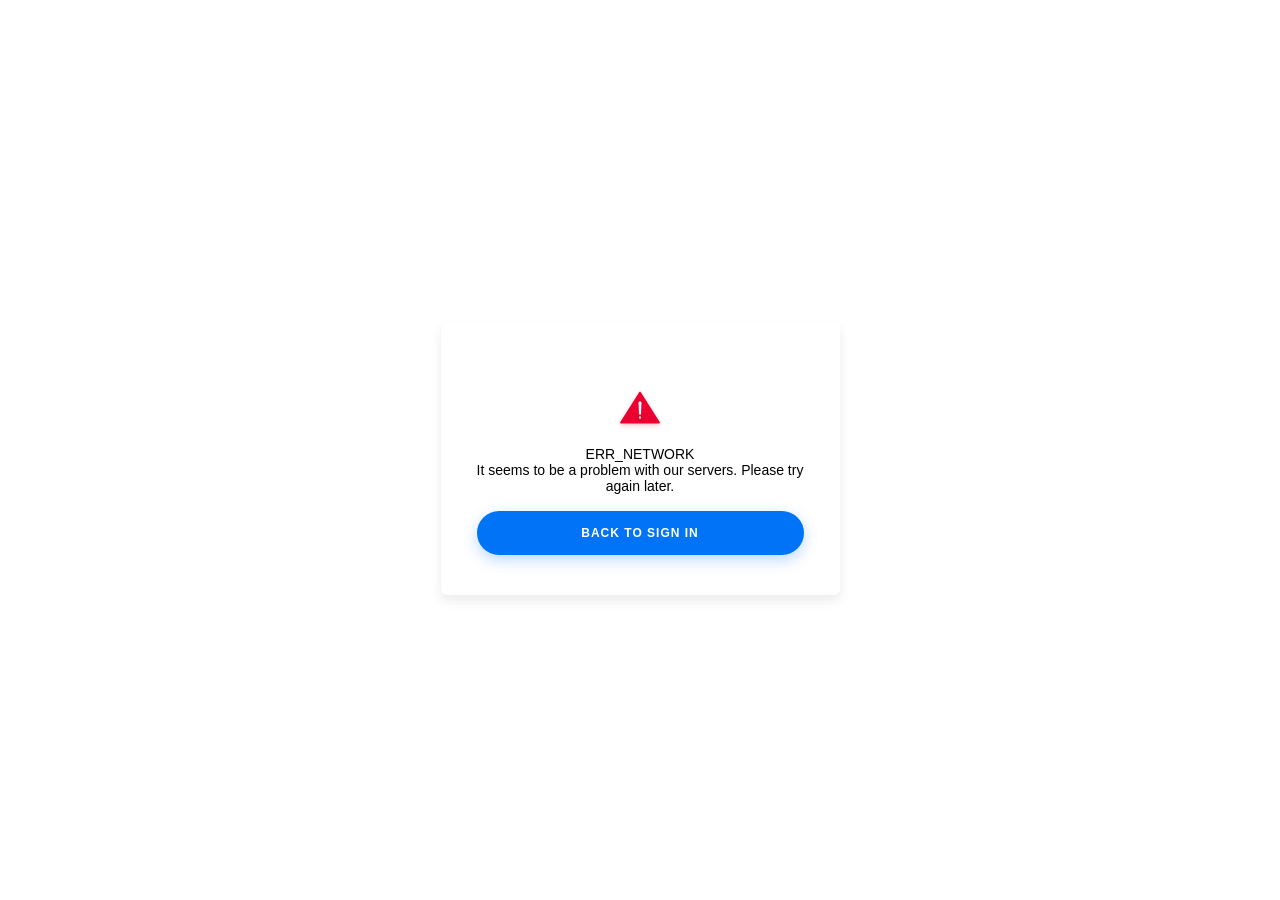
<file: old/Xsolla Web Shop_files/latest.html>
<!DOCTYPE html>
<!-- saved from url=(0251)https://login-widget.xsolla.com/latest?projectId=618da78e-619a-457a-85d2-d5ba2c8aca4f&locale=en-US&callbackUrl=https://sitebuilder.xsolla.com/preview/spire-test-project&payload={}&enablePostMessageLogin=true&showCloseButton=true&socialLoginFlow=newTab -->
<html lang="en"><head><meta http-equiv="Content-Type" content="text/html; charset=UTF-8"><style>html{font-feature-settings:'locl' 0;-webkit-locale:auto}#loader{position:fixed;left:0;top:0;width:100%;height:100%;display:flex;align-items:center;justify-content:center;background-color:transparent}</style><meta name="viewport" content="width=device-width,initial-scale=1,shrink-to-fit=no"><link rel="preconnect" href="https://cdn.xsolla.net/" crossorigin="anonymous"><link rel="dns-prefetch" href="https://cdn.xsolla.net/"><link rel="preconnect" href="https://login.xsolla.com/" crossorigin="anonymous"><link rel="dns-prefetch" href="https://login.xsolla.com/"><link rel="shortcut icon" href="https://cdn.xsolla.net/favicon.ico"><link rel="prefetch" href="https://cdn.xsolla.net/xsolla-login-widget/projects/618da78e-619a-457a-85d2-d5ba2c8aca4f/settings/auth" as="fetch" crossorigin="anonymous"><link rel="prefetch" href="https://cdn.xsolla.net/xsolla-login-widget/projects/618da78e-619a-457a-85d2-d5ba2c8aca4f/settings/socials/by_region" as="fetch" crossorigin="anonymous"><link rel="prefetch" href="https://cdn.xsolla.net/xsolla-login-widget/projects/618da78e-619a-457a-85d2-d5ba2c8aca4f/settings/widget" as="fetch" crossorigin="anonymous"><link rel="prefetch" href="https://login.xsolla.com/api/client/details" as="fetch" crossorigin="anonymous"><link rel="prefetch" href="https://cdn.xsolla.net/flags.jpeg" as="image" crossorigin="anonymous"><link rel="preload" href="https://cdn.xsolla.net/login-widget/v-2026-03-18-01/media/Graphik-Bold-Cy-Web.3100e9ec.woff2" as="font" crossorigin=""><link rel="preload" href="https://cdn.xsolla.net/login-widget/v-2026-03-18-01/media/Graphik-Semibold-Cy-Web.e793d9fc.woff2" as="font" crossorigin=""><link rel="preload" href="https://cdn.xsolla.net/login-widget/v-2026-03-18-01/media/Graphik-Medium-Cy-Web.653f3276.woff2" as="font" crossorigin=""><link rel="preload" href="https://cdn.xsolla.net/login-widget/v-2026-03-18-01/media/Graphik-Regular-Cy-Web.41be932b.woff2" as="font" crossorigin=""><link rel="preload" href="https://cdn.xsolla.net/login-widget/v-2026-03-18-01/media/Graphik-Light-Cy-Web.ceeef046.woff2" as="font" crossorigin=""><title>Xsolla Login Widget</title><link href="./main.92d1028c.chunk.css" rel="preload" as="style"><link href="./27.7fba9f64.chunk.js" rel="preload" as="script"><link href="./main.7c8f7e2a.chunk.js" rel="preload" as="script"><link href="./main.92d1028c.chunk.css" rel="stylesheet"><style data-emotion="css"></style><style data-emotion="css-global"></style><style data-emotion="css-global"></style><style data-emotion="css"></style></head><body dir="ltr" data-new-gr-c-s-check-loaded="14.1285.0" data-gr-ext-installed=""><div id="root"><div class="app_out-style css-1dyixlp" direction="ltr"><div class="app-block css-gnuiei" direction="ltr"><div class="app-block__scrollbars__scrollbar" style="position: relative; overflow: hidden; width: 100%; height: 100%;"><div data-testid="scrollbar-view" class="app-block__scrollbars_scrollbar-view css-3mqsf9" style="position: absolute; inset: 0px; overflow: scroll; margin-right: 0px; margin-bottom: -17px; padding: 0px 4px;"><div tabindex="-1" style="outline: none;"><div class="login-page css-w7w915" direction="ltr"><div id="mainBody" width="399" class="login-page_body css-a46clv" direction="ltr"><div direction="ltr" class="css-1rm02nu"><button tabindex="200" class="closeButton css-3vhwoz" direction="ltr"><div><i data-testid="icon-remove" class="icon-wrapper icon-element__remove css-1oaksx9" direction="ltr"><svg width="24" height="24" viewBox="0 0 24 25" fill="#DADADA" xmlns="http://www.w3.org/2000/svg"><path fill-rule="evenodd" clip-rule="evenodd" d="M4.29289 6.25215C3.90237 5.86163 3.90237 5.22846 4.29289 4.83794C4.68342 4.44741 5.31658 4.44741 5.70711 4.83794L12 11.1308L18.2929 4.83794C18.6834 4.44741 19.3166 4.44741 19.7071 4.83794C20.0976 5.22846 20.0976 5.86163 19.7071 6.25215L13.4142 12.545L19.7071 18.8379C20.0976 19.2285 20.0976 19.8616 19.7071 20.2521C19.3166 20.6427 18.6834 20.6427 18.2929 20.2521L12 13.9593L5.70711 20.2521C5.31658 20.6427 4.68342 20.6427 4.29289 20.2521C3.90237 19.8616 3.90237 19.2285 4.29289 18.8379L10.5858 12.545L4.29289 6.25215Z"></path></svg></i></div></button></div><form data-testid="login-form"><div><div direction="ltr" class="css-1oteowz"><div data-testid="universal-input_title" class="universal-input_title css-pu107z" direction="ltr">Enter your email or phone</div><div class="universal-input css-cssveg" direction="ltr"><div class="input_title css-pu107z" direction="ltr"></div><div class="input-container css-1x8e06v" direction="ltr"><div direction="ltr" class="css-sn8zlp"><input data-elem-for-focus="true" aria-invalid="false" tabindex="200" class="input-with-mask css-o2e36l" name="username" form="[object Object]" values="[object Object]" data-testid="log-in-form__fields-universal" direction="ltr" placeholder="" spellcheck="false" value=""></div><div class="undefined_validation-message css-3jvx87" direction="ltr"></div></div><div class="universal-input_country-block css-99xjs8" direction="ltr"><div class="universal-input_country-block_wrapper css-13klsjs" direction="ltr"><div direction="ltr" class="css-24p70p"><div direction="ltr" class="css-diesti"><i data-testid="icon-US" class="icon-wrapper icon-element__US css-1oaksx9" direction="ltr"><img alt="" style="background-position: -5496px 0px; background-image: url(&quot;https://cdn.xsolla.net/flags.jpeg&quot;); background-repeat: no-repeat; background-size: 5928px 18px; width: 24px; height: 18px;"></i></div>+1<div direction="ltr" class="css-c9cgcr"><i data-testid="icon-dropdown" class="icon-wrapper icon-element__dropdown css-1oaksx9" direction="ltr"><svg width="16" height="16" viewBox="0 0 16 16" fill="currentColor" xmlns="http://www.w3.org/2000/svg"><path fill-rule="evenodd" clip-rule="evenodd" d="M3.52858 5.80474C3.26823 5.54439 3.26823 5.12228 3.52858 4.86193L7.52858 0.861929C7.78892 0.601579 8.21103 0.601579 8.47138 0.861929L12.4714 4.86193C12.7317 5.12228 12.7317 5.54439 12.4714 5.80474C12.211 6.06509 11.7889 6.06509 11.5286 5.80474L7.99998 2.27614L4.47138 5.80474C4.21103 6.06509 3.78892 6.06509 3.52858 5.80474Z"></path><path fill-rule="evenodd" clip-rule="evenodd" d="M3.52857 10.1953C3.78892 9.93495 4.21103 9.93495 4.47138 10.1953L7.99998 13.7239L11.5286 10.1953C11.7889 9.93495 12.211 9.93495 12.4714 10.1953C12.7317 10.4557 12.7317 10.8778 12.4714 11.1381L8.47138 15.1381C8.21103 15.3985 7.78892 15.3985 7.52858 15.1381L3.52857 11.1381C3.26823 10.8778 3.26823 10.4557 3.52857 10.1953Z"></path></svg></i></div><div direction="ltr" class="css-xux0xf"></div></div></div></div></div></div></div><button tabindex="200" class="button-element css-1dg6gtd" type="button" data-testid="login-form__button-submit" direction="ltr"><div>Get code</div></button></form><div direction="ltr" class="css-mgmyaz"><div class="or-line__wrapper css-1efh9wh"><div class="css-rwect6">or</div><hr class="css-1i9ybqv"></div><div prefix="login-form" values="[object Object]" data-testid="login-form__primary-social" class="primary-social-buttons css-haw22i" direction="ltr"><div class="css-omblq7"><div data-testid="login-form__secondary-social" class="secondary-social_buttons css-1nm9xks"><button data-testid="login-form__secondary-social--google" class="secondary-social secondary-social__google css-ngwqh8"><div class="css-cssveg"><i data-testid="icon-google" class="icon-wrapper icon-element__google css-1oaksx9" direction="ltr"><svg viewBox="0 0 24 24" fill="#000000" width="24" height="24"><path d="M9.18374 3.49267C6.93651 4.25378 5.07148 5.85398 3.9795 7.95792C3.61066 8.67244 3.34162 9.43408 3.17989 10.2216C2.77617 12.1954 3.05655 14.2477 3.97499 16.0414C4.57897 17.2109 5.4293 18.2359 6.46755 19.0461C7.45634 19.8172 8.59236 20.3787 9.80604 20.6961C11.3364 21.0977 12.9649 21.0886 14.5054 20.7446C15.898 20.43 17.216 19.7769 18.2686 18.8284C19.3717 17.8198 20.1761 16.528 20.594 15.094C21.0525 13.5499 21.1124 11.901 20.8255 10.314H12.1857V13.8263H17.1923C17.0903 14.3899 16.8749 14.927 16.5591 15.4051C16.2432 15.8832 15.8335 16.2923 15.3547 16.6076C14.7412 17.005 14.0523 17.2719 13.3309 17.3915C12.6057 17.5206 11.8633 17.5191 11.1387 17.3869C10.4054 17.2403 9.70974 16.9455 9.09452 16.5207C8.11698 15.8466 7.3803 14.8785 6.99159 13.7574C6.60082 12.6307 6.5963 11.3776 6.99159 10.2554C7.26958 9.45608 7.7252 8.72999 8.32427 8.13161C9.07423 7.37773 10.0279 6.85841 11.0687 6.63718C11.9628 6.4516 12.8889 6.488 13.7657 6.7432C14.5054 6.96088 15.1876 7.36353 15.7455 7.88461L17.4339 6.23002C17.7298 5.93564 18.0404 5.65029 18.3273 5.34464C17.467 4.5611 16.4624 3.95203 15.3694 3.55131C13.3727 2.8382 11.1937 2.81754 9.18374 3.49267Z"></path><path d="M9.18388 3.49259C11.1936 2.8181 13.3718 2.83677 15.3696 3.5456C16.4651 3.94148 17.468 4.56068 18.3274 5.34005C18.0406 5.64457 17.73 5.92992 17.4341 6.22543L15.7456 7.88002C15.182 7.35251 14.5041 6.96192 13.7647 6.73861C12.8888 6.48087 11.9625 6.44405 11.0688 6.63146C10.1357 6.83536 9.27064 7.2753 8.5567 7.90909C7.84276 8.54287 7.30387 9.34923 6.99173 10.2508C5.9877 9.48611 4.98593 8.72705 3.97852 7.96235C5.0691 5.85589 6.93496 4.2537 9.18388 3.49259Z"></path><path d="M3.18405 10.2169C3.34781 9.43305 3.61322 8.66835 3.98479 7.95215C4.98656 8.71685 5.98833 9.47703 6.99575 10.2417C6.60046 11.3685 6.60046 12.6215 6.99575 13.7438C5.99398 14.5085 4.99108 15.2732 3.98931 16.0322C3.06258 14.2429 2.77836 12.1903 3.18405 10.2169Z"></path><path d="M12.1853 10.3096H20.8252C21.1193 11.8993 21.04 13.5355 20.5937 15.0895C20.1754 16.5237 19.3706 17.8155 18.2671 18.8239L15.3499 16.6031C15.8285 16.2877 16.238 15.8785 16.5536 15.4005C16.8693 14.9224 17.0845 14.3853 17.1863 13.8218H12.1797C12.1853 12.651 12.1853 11.4803 12.1853 10.3096Z"></path><path d="M3.97852 16.037C4.98142 15.2779 5.98319 14.5144 6.98496 13.7485C7.37571 14.8688 8.11243 15.8364 9.08901 16.5118C9.70114 16.9325 10.4025 17.2325 11.1332 17.378C11.8538 17.5224 12.5992 17.5032 13.3242 17.3825C14.046 17.2631 14.7354 16.9963 15.3492 16.5987L18.2676 18.8195C17.215 19.7725 15.897 20.421 14.5044 20.7346C12.964 21.0786 11.3354 21.0887 9.80505 20.6872C8.59061 20.3718 7.45419 19.8102 6.46657 19.0371C5.43001 18.2282 4.5812 17.2047 3.97852 16.037Z"></path></svg></i><div class="css-ltv4t6"></div></div></button><button data-testid="login-form__secondary-social--kabam" class="secondary-social secondary-social__kabam css-ngwqh8"><div class="css-cssveg"><i data-testid="icon-kabam" class="icon-wrapper icon-element__kabam css-1oaksx9" direction="ltr"><svg viewBox="0 0 78.056 65.077" fill="#000000" width="24" height="24"><path d="M49.744 83.898l1.19-3.104c.384-.89.63-1.465.804-2.302h.036c.192.837.437 1.412.822 2.302l1.19 3.104h-4.042zm.158-7.551l-4.82 11.298v1.084h2.79l1.05-2.703h5.686l1.032 2.703h2.791v-1.088l-4.803-11.294h-3.726zM69.5 83.916c-.175.54-.315 1.029-.367 1.447h-.035c-.052-.418-.175-.889-.35-1.43l-2.747-7.586h-4.478v12.382h2.694v-8.284c0-.575-.018-1.15-.087-1.605h.07c.07.384.227.96.402 1.414l3.061 8.475h2.764l3.044-8.475c.176-.454.368-1.1.438-1.431h.052c-.052.523-.087 1.099-.087 1.622v8.284h2.869V76.347h-4.548L69.5 83.916zm-31.696 2.668h-3.429v-3.157h3.464c1.294 0 1.924.61 1.924 1.552 0 .925-.612 1.605-1.96 1.605zm-3.429-8.092h3.254c1.33 0 1.82.645 1.82 1.412 0 .803-.438 1.5-1.82 1.5h-3.254v-2.912zm6.018 3.767c1.54-.366 2.327-1.447 2.327-2.756 0-1.796-1.33-3.156-4.234-3.156h-7.243v12.382h7.383c3.044 0 4.409-1.57 4.409-3.505 0-1.622-.91-2.704-2.642-2.965zm-20.858 1.64l1.19-3.105c.385-.89.63-1.465.804-2.302h.035c.193.837.438 1.412.823 2.302l1.19 3.104h-4.042zm.158-7.552l-4.82 11.298v1.084h2.79l1.05-2.703h5.686l1.032 2.703h2.791v-1.088L23.42 76.347h-3.726zm-7.139 0H8.828L3.37 81.91v-5.563H.238v12.382H3.37v-3.366l2.117-2.093 3.726 5.46h3.621l-5.108-7.483 4.828-4.9zM48.232 63.96L76.743 63.96 41.135 31.189 72.843 4.291 46.238 4.291 20.834 25.862 20.834.24.289 17.586.289 65.007 26.992 43.186 48.232 63.96"></path></svg></i><div class="css-ltv4t6"></div></div></button><button data-testid="login-form__secondary-social--facebook" class="secondary-social secondary-social__facebook css-ngwqh8"><div class="css-cssveg"><i data-testid="icon-facebook" class="icon-wrapper icon-element__facebook css-1oaksx9" direction="ltr"><svg viewBox="0 0 64 64" fill="#000000" width="24" height="24"><path d="M32,6C17.642,6,6,17.642,6,32c0,13.035,9.603,23.799,22.113,25.679V38.89H21.68v-6.834h6.433v-4.548 c0-7.529,3.668-10.833,9.926-10.833c2.996,0,4.583,0.223,5.332,0.323v5.965h-4.268c-2.656,0-3.584,2.52-3.584,5.358v3.735h7.785 l-1.055,6.834h-6.73v18.843C48.209,56.013,58,45.163,58,32C58,17.642,46.359,6,32,6z"></path></svg></i><div class="css-ltv4t6"></div></div></button><button data-testid="login-form__secondary-social--twitter" class="secondary-social secondary-social__twitter css-ngwqh8"><div class="css-cssveg"><i data-testid="icon-twitter" class="icon-wrapper icon-element__twitter css-1oaksx9" direction="ltr"><svg viewBox="0 0 24 24" fill="#000000" width="24" height="24"><path d="M 21.097656 20.800781 L 14.058594 10.542969 L 14.070312 10.550781 L 20.414062 3.199219 L 18.296875 3.199219 L 13.128906 9.183594 L 9.023438 3.199219 L 3.464844 3.199219 L 10.03125 12.777344 L 3.105469 20.800781 L 5.222656 20.800781 L 10.96875 14.140625 L 15.535156 20.800781 Z M 8.183594 4.800781 L 18.054688 19.199219 L 16.375 19.199219 L 6.496094 4.800781 Z M 8.183594 4.800781 "></path></svg></i><div class="css-ltv4t6"></div></div></button></div><a class="other-social-buttons css-qrcji5" theme="[object Object]" tabindex="-1" href="https://login-widget.xsolla.com/latest/socials?projectId=618da78e-619a-457a-85d2-d5ba2c8aca4f&amp;locale=en-US&amp;callbackUrl=https://sitebuilder.xsolla.com/preview/spire-test-project&amp;payload={}&amp;enablePostMessageLogin=true&amp;showCloseButton=true&amp;socialLoginFlow=newTab"><button title="other login options" class="css-ngwqh8"><div class="css-cssveg"><i data-testid="icon-three-dots" class="icon-wrapper icon-element__three-dots css-1oaksx9" direction="ltr"><svg viewBox="0 0 20 4" fill="#000000" width="24" height="24"><path fill-rule="evenodd" clip-rule="evenodd" d="M2 0C2.39556 0 2.78225 0.117304 3.11115 0.337067C3.44004 0.556829 3.69637 0.869167 3.84775 1.23462C3.99912 1.60007 4.03875 2.00221 3.96158 2.39017C3.88441 2.77813 3.69392 3.13451 3.41422 3.41422C3.13451 3.69392 2.77813 3.88441 2.39017 3.96158C2.00221 4.03875 1.60007 3.99912 1.23462 3.84775C0.869167 3.69637 0.556829 3.44004 0.337067 3.11115C0.117304 2.78225 0 2.39556 0 2C0 1.46957 0.210712 0.960858 0.585785 0.585785C0.960858 0.210712 1.46957 0 2 0ZM10 0C10.3956 0 10.7822 0.117304 11.1111 0.337067C11.44 0.556829 11.6964 0.869167 11.8477 1.23462C11.9991 1.60007 12.0387 2.00221 11.9616 2.39017C11.8844 2.77813 11.6939 3.13451 11.4142 3.41422C11.1345 3.69392 10.7781 3.88441 10.3902 3.96158C10.0022 4.03875 9.60007 3.99912 9.23462 3.84775C8.86917 3.69637 8.55683 3.44004 8.33707 3.11115C8.1173 2.78225 8 2.39556 8 2C8 1.46957 8.21071 0.960858 8.58578 0.585785C8.96086 0.210712 9.46957 0 10 0ZM18 0C18.3956 0 18.7822 0.117304 19.1111 0.337067C19.44 0.556829 19.6964 0.869167 19.8477 1.23462C19.9991 1.60007 20.0387 2.00221 19.9616 2.39017C19.8844 2.77813 19.6939 3.13451 19.4142 3.41422C19.1345 3.69392 18.7781 3.88441 18.3902 3.96158C18.0022 4.03875 17.6001 3.99912 17.2346 3.84775C16.8692 3.69637 16.5568 3.44004 16.3371 3.11115C16.1173 2.78225 16 2.39556 16 2C16 1.46957 16.2107 0.960858 16.5858 0.585785C16.9609 0.210712 17.4696 0 18 0Z"></path></svg></i><div class="css-ltv4t6">other login options</div></div></button></a></div></div></div><div class="disclaimer_wrapper login_disclaimer_wrapper css-1ub5d0l"></div></div></div></div></div><div style="position: absolute; height: 6px; transition: opacity 200ms; opacity: 0; display: none; right: 2px; bottom: 2px; left: 2px; border-radius: 3px;"><div style="position: relative; display: block; height: 100%; cursor: pointer; border-radius: inherit; background-color: rgba(0, 0, 0, 0.2);"></div></div><div data-testid="scrollbar-track" class="app-block__scrollbars_scrollbar-track" style="background-color: transparent; width: 7px; border-radius: 10px; position: absolute; right: 2px; bottom: 2px; top: 2px;"><div data-testid="scrollbar-thumb" class="app-block__scrollbars_scrollbar-thumb" style="background-color: rgba(0, 0, 0, 0.2); width: 100%; border-radius: 10px; position: relative; display: block;"></div></div></div></div></div></div><script>!function(i){function e(e){for(var n,o,t=e[0],r=e[1],a=e[2],s=0,f=[];s<t.length;s++)o=t[s],c[o]&&f.push(c[o][0]),c[o]=0;for(n in r)Object.prototype.hasOwnProperty.call(r,n)&&(i[n]=r[n]);for(p&&p(e);f.length;)f.shift()();return l.push.apply(l,a||[]),u()}function u(){for(var e,n=0;n<l.length;n++){for(var o=l[n],t=!0,r=1;r<o.length;r++){var a=o[r];0!==c[a]&&(t=!1)}t&&(l.splice(n--,1),e=d(d.s=o[0]))}return e}var o={},c={29:0},l=[];function d(e){if(o[e])return o[e].exports;var n=o[e]={i:e,l:!1,exports:{}};return i[e].call(n.exports,n,n.exports,d),n.l=!0,n.exports}d.e=function(a){var e=[],o=c[a];if(0!==o)if(o)e.push(o[2]);else{var n=new Promise(function(e,n){o=c[a]=[e,n]});e.push(o[2]=n);var t,r=document.getElementsByTagName("head")[0],s=document.createElement("script");s.charset="utf-8",s.timeout=120,d.nc&&s.setAttribute("nonce",d.nc),s.src=d.p+"js/"+({1:"ar-json",2:"bg-json",3:"cn-json",4:"cs-json",5:"de-json",6:"es-json",7:"fr-json",8:"he-json",9:"id-json",10:"it-json",11:"ja-json",12:"km-json",13:"ko-json",14:"lo-json",15:"my-json",16:"ne-json",17:"ph-json",18:"pl-json",19:"pt-json",20:"ro-json",21:"ru-json",22:"th-json",23:"tr-json",24:"tw-json",25:"vi-json",26:"profiler"}[a]||a)+"."+{1:"6b065698",2:"2f48fd58",3:"1aecc97a",4:"aaa88b32",5:"7baadd73",6:"e7d50b93",7:"7baf74ef",8:"f559b16d",9:"7caf3cff",10:"b4b0d7eb",11:"97b5b67b",12:"26e772a9",13:"93f59aa5",14:"8275f760",15:"763cfb66",16:"7b98192d",17:"e7476cfe",18:"34a15d02",19:"a380a58e",20:"ffcdda93",21:"e977a732",22:"5552fc24",23:"4994fa81",24:"9eed8889",25:"d966ba98",26:"88a47c77",28:"24dac67c"}[a]+".chunk.js",t=function(e){s.onerror=s.onload=null,clearTimeout(f);var n=c[a];if(0!==n){if(n){var o=e&&("load"===e.type?"missing":e.type),t=e&&e.target&&e.target.src,r=new Error("Loading chunk "+a+" failed.\n("+o+": "+t+")");r.type=o,r.request=t,n[1](r)}c[a]=void 0}};var f=setTimeout(function(){t({type:"timeout",target:s})},12e4);s.onerror=s.onload=t,r.appendChild(s)}return Promise.all(e)},d.m=i,d.c=o,d.d=function(e,n,o){d.o(e,n)||Object.defineProperty(e,n,{enumerable:!0,get:o})},d.r=function(e){"undefined"!=typeof Symbol&&Symbol.toStringTag&&Object.defineProperty(e,Symbol.toStringTag,{value:"Module"}),Object.defineProperty(e,"__esModule",{value:!0})},d.t=function(n,e){if(1&e&&(n=d(n)),8&e)return n;if(4&e&&"object"==typeof n&&n&&n.__esModule)return n;var o=Object.create(null);if(d.r(o),Object.defineProperty(o,"default",{enumerable:!0,value:n}),2&e&&"string"!=typeof n)for(var t in n)d.d(o,t,function(e){return n[e]}.bind(null,t));return o},d.n=function(e){var n=e&&e.__esModule?function(){return e.default}:function(){return e};return d.d(n,"a",n),n},d.o=function(e,n){return Object.prototype.hasOwnProperty.call(e,n)},d.p="https://cdn.xsolla.net/login-widget/v-2026-03-18-01/",d.oe=function(e){throw console.error(e),e};var n=window.webpackJsonp=window.webpackJsonp||[],t=n.push.bind(n);n.push=e,n=n.slice();for(var r=0;r<n.length;r++)e(n[r]);var p=t;u()}([])</script><script src="./27.7fba9f64.chunk.js"></script><script src="./main.7c8f7e2a.chunk.js"></script></body><grammarly-desktop-integration data-grammarly-shadow-root="true"><template shadowrootmode="open"><style>
      div.grammarly-desktop-integration {
        position: absolute;
        width: 1px;
        height: 1px;
        padding: 0;
        margin: -1px;
        overflow: hidden;
        clip: rect(0, 0, 0, 0);
        white-space: nowrap;
        border: 0;
        -moz-user-select: none;
        -webkit-user-select: none;
        -ms-user-select:none;
        user-select:none;
      }

      div.grammarly-desktop-integration:before {
        content: attr(data-content);
      }
    </style><div aria-label="grammarly-integration" role="group" tabindex="-1" class="grammarly-desktop-integration" data-content="{&quot;mode&quot;:&quot;full&quot;,&quot;isActive&quot;:true,&quot;isUserDisabled&quot;:false}"></div></template></grammarly-desktop-integration></html>
</file>
<file: old/Xsolla Web Shop_files/main.92d1028c.chunk.css>
@font-face{font-family:Graphik LC Web;font-stretch:normal;font-style:normal;font-weight:900;font-display:swap;src:url(https://cdn.xsolla.net/login-widget/v-2026-03-18-01/media/Graphik-Bold-Cy-Web.3100e9ec.woff2) format("woff2"),url(https://cdn.xsolla.net/login-widget/v-2026-03-18-01/media/Graphik-Bold-Cy-Web.d6dbf9ef.woff) format("woff")}@font-face{font-family:Graphik LC Web;font-stretch:normal;font-style:normal;font-weight:600;font-display:swap;src:url(https://cdn.xsolla.net/login-widget/v-2026-03-18-01/media/Graphik-Semibold-Cy-Web.e793d9fc.woff2) format("woff2"),url(https://cdn.xsolla.net/login-widget/v-2026-03-18-01/media/Graphik-Semibold-Cy-Web.f6016d9a.woff) format("woff")}@font-face{font-family:Graphik LC Web;font-stretch:normal;font-style:normal;font-weight:700;font-display:swap;src:url(https://cdn.xsolla.net/login-widget/v-2026-03-18-01/media/Graphik-Medium-Cy-Web.653f3276.woff2) format("woff2"),url(https://cdn.xsolla.net/login-widget/v-2026-03-18-01/media/Graphik-Medium-Cy-Web.8bd505e9.woff) format("woff")}@font-face{font-family:Graphik LC Web;font-stretch:normal;font-style:normal;font-weight:400;font-display:swap;src:url(https://cdn.xsolla.net/login-widget/v-2026-03-18-01/media/Graphik-Regular-Cy-Web.41be932b.woff2) format("woff2"),url(https://cdn.xsolla.net/login-widget/v-2026-03-18-01/media/Graphik-Regular-Cy-Web.a1d4ec22.woff) format("woff")}@font-face{font-family:Graphik LC Web;font-stretch:normal;font-style:normal;font-weight:300;font-display:swap;src:url(https://cdn.xsolla.net/login-widget/v-2026-03-18-01/media/Graphik-Light-Cy-Web.ceeef046.woff2) format("woff2"),url(https://cdn.xsolla.net/login-widget/v-2026-03-18-01/media/Graphik-Light-Cy-Web.79607e36.woff) format("woff")}@font-face{font-family:Graphik LC Web\ 2;font-style:normal;font-weight:100;font-display:swap;src:url(https://cdn.xsolla.net/login-widget/v-2026-03-18-01/media/Graphik-Bold-Web.a8f78391.ttf) format("ttf"),}
</file>
